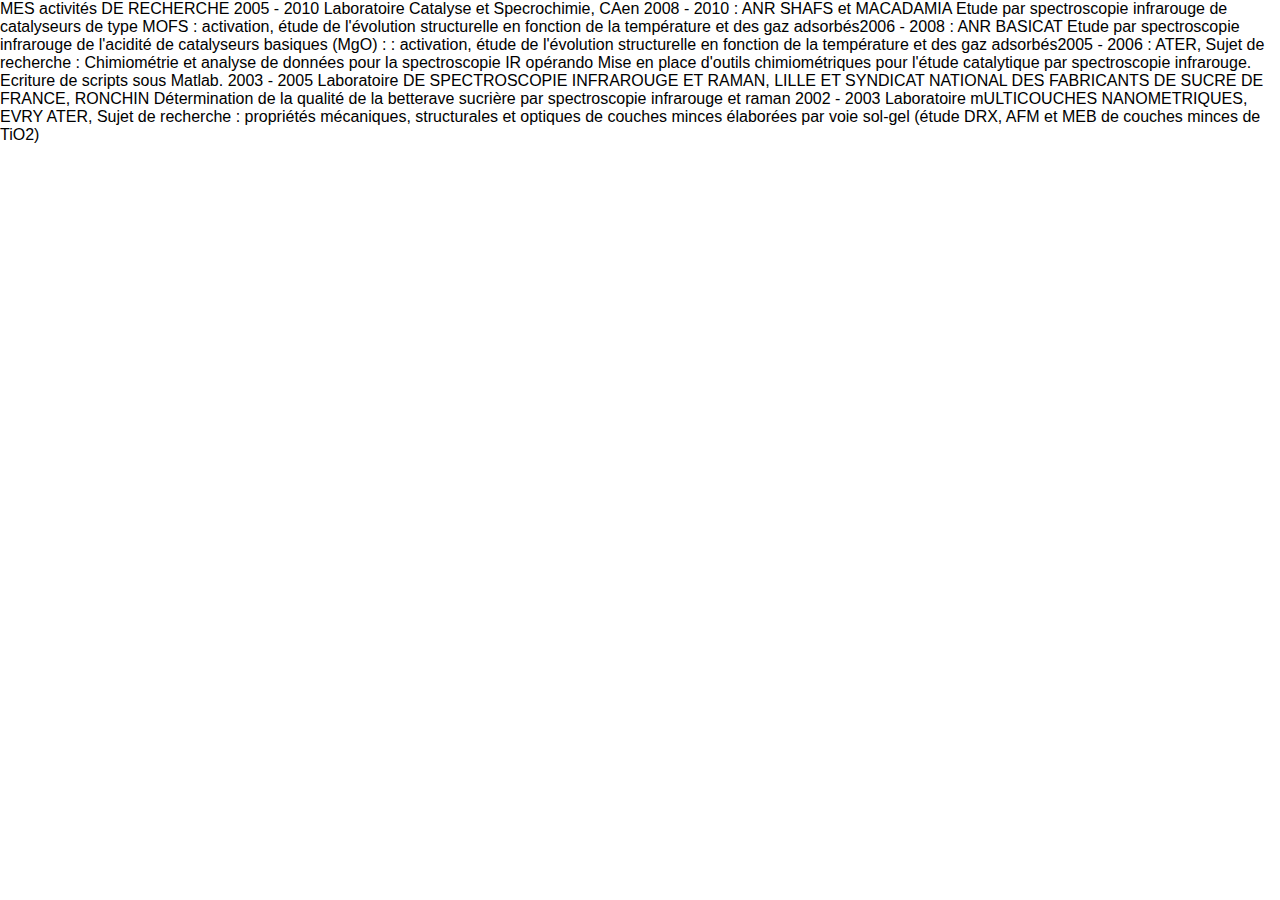
<file: Recherche.html>
<!DOCTYPE html>
<html lang="fr">
<head>
	<meta charset="utf-8" />
	<title>Site perso de Beatrice Moulin Beltrame</title>
	<link rel="stylesheet" type="text/css" href="style.css">
</head>
<body>
	MES activités DE RECHERCHE
2005 - 2010 Laboratoire Catalyse et Specrochimie, CAen

2008 - 2010 : ANR SHAFS et MACADAMIA

Etude par spectroscopie infrarouge de catalyseurs de type MOFS : activation, étude de l'évolution structurelle en fonction de la température et des gaz adsorbés

​

2006 - 2008 : ANR BASICAT

Etude par spectroscopie infrarouge de l'acidité de catalyseurs basiques (MgO) : : activation, étude de l'évolution structurelle en fonction de la température et des gaz adsorbés

​

2005 - 2006 : ATER, Sujet de recherche : Chimiométrie et analyse de données pour la spectroscopie IR opérando

Mise en place d'outils chimiométriques pour l'étude catalytique par spectroscopie infrarouge. Ecriture de scripts sous Matlab.
2003 - 2005 Laboratoire DE SPECTROSCOPIE INFRAROUGE ET RAMAN, LILLE ET SYNDICAT NATIONAL DES FABRICANTS DE SUCRE DE FRANCE, RONCHIN

Détermination de la qualité de la betterave sucrière par spectroscopie infrarouge et raman
2002 - 2003 Laboratoire mULTICOUCHES NANOMETRIQUES, EVRY

ATER, Sujet de recherche : propriétés mécaniques, structurales et optiques de couches minces élaborées par voie sol-gel (étude DRX, AFM et MEB de couches minces de TiO2)
</body>
</html>
</file>
<file: style.css>
html, body, div, h1, h2, h3, h4, h5, h6, p, blockquote, a, img, small, strong, sub, sup, ol, ul, li, fieldset, form, label, legend, table, caption, tbody, tfoot, thead, tr, th, td, nav, button, section, header, footer, title {
	margin: 0;
	padding: 0;
	border: 0;
	outline: 0;
	vertical-align: baseline;
	background: transparent;
}

html {
	box-sizing : border-box; /* retire les marges internes et bordures des dimensions de la boite */
}

*, *::before, *::after {
	box-sizing: inherit;
}

* {
	font-family: 'Trebuchet MS', Arial, sans-serif;
}

body {
	padding: 0;
	margin: 0;
	display: flex;
	flex-flow: row nowrap;
}


body >* {
	flex: 100%;
}

p {
	font-size: 1em;
	line-height: 1.5em;
}

a {
	text-decoration: none;
}

 footer  {
	display: flex;
	width: 100%;
	padding: 20px 0px;
	box-shadow: 0px 0px 15px #333;
    background-color: #1a1a44;
	border-top: 3px #ae952e solid;
    min-height: 100px;
}


section {
	display: flex;
	flex-flow: row wrap;
	justify-content: center;
	width: 100%;
	padding-bottom: 20px;
	margin: 5px 10px;
	box-shadow: 0px 0px 10px #bbb;
	/*background-color: */
}

h1 {
	font-size: 2em;
	line-height: 1.5em;
	font-weight: bold;
}

h2 {
	margin: 5px 0;
}

h3 {
	margin: 40px 0;
}

section > div {
	width: 95%;
}

main  {
	display: flex;
	flex-direction: column;
	
}

.site-title a, .site-title a:visited {
	color: #fff;
	text-decoration: none;
}

.button {
	display: inline-block;
	height: 100%;
	min-height: 21px;
	background-color: rgba(28, 37, 212, 1);
	color: white;
	cursor: pointer !important;
	text-align: center;
	border-radius: 5px;
}


.social {
	display: flex;
	justify-content: space-around;
	margin: 10px auto 0px auto;
}

.social img {
	width: 40px;
	height: 40px;
}

#top-button {
  position: fixed; /* Fixed/sticky position */
  bottom: 10px; /* Place the button at the bottom of the page */
  right: 10px; /* Place the button 30px from the right */
  z-index: 99; /* Make sure it does not overlap */
  border: none; /* Remove borders */
  outline: none; /* Remove outline */
  cursor: pointer; /* Add a mouse pointer on hover */
  padding: 15px; /* Some padding */
  border-radius: 10px; /* Rounded corners */
  font-size: 18px; /* Increase font size */
}

/********************************/
/*********HEADER*****************/
/********************************/
.main-header {
    width: 100%;
    padding: 20px 0px;
    box-shadow: 0px 0px 15px #333;
    background-color: #1a1a44;
    border-bottom: 3px #ae952e solid;
    color: #fff;
}

.nav-wrapper {    
    align-items: center;
    display: flex;
    flex-wrap: wrap;
    justify-content: space-between;
}

.main-header p{
	padding-left : 20px;
}

.menu {
    /*display: none;*/ /* le menu est cache par defaut */
    flex-basis: 100%;
    list-style: none;
    margin: 0;
    max-height: 0;
    opacity: 0; /**/
    overflow: hidden;
    padding: 0 2em;
    transition: margin .5s ease-in-out, max-height .5s ease-in-out, opacity .3s .1s ease-in-out;
    visibility: hidden; /**/
}

.menu-checkbox:checked ~ .menu {
    /*display: block;*/
	margin: 1em 0;
    max-height: 500px;
    opacity: 1;
    visibility: visible;
}

.menu-checkbox:checked + .menu {
	margin: 1em 0;
    max-height: 500px;
    opacity: 1;
    visibility: visible;
}

.menu-checkbox {
	opacity: 0;
	position: absolute;
	top: -1000px;
}

.menu-checkbox:focus + .menu-toggle {
    outline: #ae952e auto 5px;
}

.menu-toggle {
    padding: .5em 1em;
    display: inline-block;/**/
}

.menu li {
    border-bottom: 1px solid #eee;
}

.menu li a {
    display: inline-block;
    padding: 0.5em 1em;
    color: #fff;
}

.menu li a:hover {
  background-color: #f4f4f4;
  color: #333;
}

/*****************************/
/*****************************/
/*****************************/
 #principale {
	text-align: center;
	background-image: url('images/seascape.jpg');
	background-attachment: fixed; 
	background-repeat: no-repeat;
	background-size: cover;
	height: 100%;
 }

 #principale a {
 	display: block;
 	text-align: center;
 	padding: 10px;
 	margin: 10px auto 30px auto;
 	border-radius: 5px;
 }

.presentation {
	margin-top: 10px;
	padding-bottom: 0px;
}

article {
	margin-top: 20px;
}

.main-bloc-inside {
	font-size:1em; 
	line-height:2.5em; 
	text-align:center;
	background-color : #dadbdd;
	border-radius: 5px;
}

.photo {
	text-align: center;
}

.photo img {
	width: 150px;
	height: 150px;
	border: 3px solid #fff;
	box-shadow: 0px 0px 10px #777;
	border-radius: 50%;
	margin-top: -80px;
}

.contact {
	background-color: ghostwhite;
	border-radius: 10px;
	margin: auto;
}

.contactbox {
	display: flex;
	flex-flow: row wrap;
	align-items: center;
}

.contactbox p:first-child {
	flex: 0 0 40%;
}

.contactbox p:last-child {
	flex: 0 0 60%;
}

/*****************************/
/*********COMPETENCES*********/
/*****************************/
#competences {
	background-color: #f1f2f6;
	display: flex;
	flex-flow: row wrap;
	margin-bottom: 10px;
}

#competences h2 {
flex: 4 0 100%;
text-align: center;
margin-bottom: 10px;
}

#info {
	background-color : ghostwhite;
	flex: 0 0 20%;
	border-radius: 10px;
}

#autres {
	background-color:  ghostwhite;
	flex: 0 0 20%;
	border-radius: 10px;
}

#langues {
	background-color:  ghostwhite;
	flex: 0 0 20%;
	border-radius: 10px;
}

#perso {
	background-color: ghostwhite;
	flex: 0 0 20%;
	border-radius: 10px;
}

.comp {
	display: flex;
	flex-flow: row wrap;
	margin-bottom: 10px;
}

.progressBar {
	flex: 0 0 90%;
	height: 1.5em;
	width: 300px;
	background-color: #191919;
	-moz-border-radius: 16px;
	-webkit-border-radius: 16px;
	border-radius: 16px;
	box-shadow: inset 0 1px 2px #000, 0 1px 0 #2b2b2b;
	-webkit-box-shadow: inset 0 1px 2px #000, 0 1px 0 #2b2b2b;
	-moz-box-shadow: inset 0 1px 2px #000, 0 1px 0 #2b2b2b;
	margin-bottom: 10px;
}

.progressBar span {
	display: block;
	height: 100%;
	padding-left: 5px;
	color: #fff;
	/*transition: width;
	width: 0%;
    height: 100%;
    transition: width;
    transition-duration: 1s;
    transition-timing-function: cubic-bezier(.36,.55,.63,.48);

	background-color: rgb(43,194,83);
	background-image: linear-gradient(center bottom, 
		rgb(43,194,83) 75%, 
		rgb(84,240,84) 25%);
  	box-shadow: 
  		inset 0 2px 9px  rgba(255,255,255,0.3), 
  		inset 0 -2px 6px rgba(0,0,0,0.4);
  	position: relative;
  	overflow: hidden;
  	*/
}


.p100 {
	width: 100%;	
  background-color: rgba(28, 37, 212, 1);
  background-image: -webkit-linear-gradient(rgba(28, 37, 212, 1), #1A1A44);
  background-image: -o-linear-gradient(rgba(28, 37, 212, 1), #1A1A44);
  background-image: linear-gradient(rgba(28, 37, 212, 1), #1A1A44);

	border-top-right-radius: 8px;
	border-bottom-right-radius: 8px;
	border-top-left-radius: 16px;
	border-bottom-left-radius: 16px;
}

.p95 {
	width: 95%;		
  background-color: rgba(28, 37, 212, 1);
  background-image: -webkit-linear-gradient(rgba(28, 37, 212, 1), #1A1A44);
  background-image: -o-linear-gradient(rgba(28, 37, 212, 1), #1A1A44);
  background-image: linear-gradient(rgba(28, 37, 212, 1), #1A1A44);
	border-top-right-radius: 8px;
	border-bottom-right-radius: 8px;
	border-top-left-radius: 16px;
	border-bottom-left-radius: 16px;
}

.p90 {
	width: 90%;	
  background-color: rgba(28, 37, 212, 1);
  background-image: -webkit-linear-gradient(rgba(28, 37, 212, 1), #1A1A44);
  background-image: -o-linear-gradient(rgba(28, 37, 212, 1), #1A1A44);
  background-image: linear-gradient(rgba(28, 37, 212, 1), #1A1A44);
	border-top-right-radius: 8px;
	border-bottom-right-radius: 8px;
	border-top-left-radius: 16px;
	border-bottom-left-radius: 16px;
}

.p85 {
	width: 85%;	
  background-color: rgba(28, 37, 212, 1);
  background-image: -webkit-linear-gradient(rgba(28, 37, 212, 1), #1A1A44);
  background-image: -o-linear-gradient(rgba(28, 37, 212, 1), #1A1A44);
  background-image: linear-gradient(rgba(28, 37, 212, 1), #1A1A44);
	border-top-right-radius: 8px;
	border-bottom-right-radius: 8px;
	border-top-left-radius: 16px;
	border-bottom-left-radius: 16px;
}

.p80 {
	width: 80%;		
  background-color: rgba(28, 37, 212, 1);
  background-image: -webkit-linear-gradient(rgba(28, 37, 212, 1), #1A1A44);
  background-image: -o-linear-gradient(rgba(28, 37, 212, 1), #1A1A44);
  background-image: linear-gradient(rgba(28, 37, 212, 1), #1A1A44);
	border-top-right-radius: 8px;
	border-bottom-right-radius: 8px;
	border-top-left-radius: 16px;
	border-bottom-left-radius: 16px;
}

.p75 {
	width: 75%;
  background-color: rgba(28, 37, 212, 1);
  background-image: -webkit-linear-gradient(rgba(28, 37, 212, 1), #1A1A44);
  background-image: -o-linear-gradient(rgba(28, 37, 212, 1), #1A1A44);
  background-image: linear-gradient(rgba(28, 37, 212, 1), #1A1A44);
	border-top-right-radius: 8px;
	border-bottom-right-radius: 8px;
	border-top-left-radius: 16px;
	border-bottom-left-radius: 16px;
}

.p70 {
	width: 70%;		
  background-color: rgba(28, 37, 212, 1);
  background-image: -webkit-linear-gradient(rgba(28, 37, 212, 1), #1A1A44);
  background-image: -o-linear-gradient(rgba(28, 37, 212, 1), #1A1A44);
  background-image: linear-gradient(rgba(28, 37, 212, 1), #1A1A44);
	border-top-right-radius: 8px;
	border-bottom-right-radius: 8px;
	border-top-left-radius: 16px;
	border-bottom-left-radius: 16px;
}

.p65 {
	width: 65%;
	background-color: rgba(28, 37, 212, 1);
  background-image: -webkit-linear-gradient(rgba(28, 37, 212, 1), #1A1A44);
  background-image: -o-linear-gradient(rgba(28, 37, 212, 1), #1A1A44);
  background-image: linear-gradient(rgba(28, 37, 212, 1), #1A1A44);
	border-top-right-radius: 8px;
	border-bottom-right-radius: 8px;
	border-top-left-radius: 16px;
	border-bottom-left-radius: 16px;
}
.p60 {
	width: 60%;	
	background-color: rgba(28, 37, 212, 1);
  background-image: -webkit-linear-gradient(rgba(28, 37, 212, 1), #1A1A44);
  background-image: -o-linear-gradient(rgba(28, 37, 212, 1), #1A1A44);
  background-image: linear-gradient(rgba(28, 37, 212, 1), #1A1A44);
	border-top-right-radius: 8px;
	border-bottom-right-radius: 8px;
	border-top-left-radius: 16px;
	border-bottom-left-radius: 16px;
}
.p55 {
	width: 55%;
	background-color: rgba(28, 37, 212, 1);
  background-image: -webkit-linear-gradient(rgba(28, 37, 212, 1), #1A1A44);
  background-image: -o-linear-gradient(rgba(28, 37, 212, 1), #1A1A44);
  background-image: linear-gradient(rgba(28, 37, 212, 1), #1A1A44);
	border-top-right-radius: 8px;
	border-bottom-right-radius: 8px;
	border-top-left-radius: 16px;
	border-bottom-left-radius: 16px;
}
.p50 {
	width: 50%;	
	background-color: rgba(28, 37, 212, 1);
  background-image: -webkit-linear-gradient(rgba(28, 37, 212, 1), #1A1A44);
  background-image: -o-linear-gradient(rgba(28, 37, 212, 1), #1A1A44);
  background-image: linear-gradient(rgba(28, 37, 212, 1), #1A1A44);
	border-top-right-radius: 8px;
	border-bottom-right-radius: 8px;
	border-top-left-radius: 16px;
	border-bottom-left-radius: 16px;
}

/*****************************/
/**********PORTFOLIO**********/
/*****************************/

#portfolio h2, #portfolio h3 {
	flex: 4 0 100%;
	text-align: center;
	margin-bottom: 10px;
}

.gallery {
	margin: 0 auto;
  max-width: 1200px;
  padding: 0 1rem;
}

.gallery-item{
	margin: 1rem;
	position: relative;
}

.gallery-item img {
	display: block;
	max-width: 100%;
}

.gallery-item-legend {
	position: absolute;
	margin-top:-50px;
	background-color: black;
	color: white;
	height: 50px;
	width: 100%;
	max-width: 100%;
	text-align: center;
	opacity:0;
}

.gallery-item-legend:hover {
	opacity: 0.75;
	transition-delay: 0.2s;
}


/*****************************/
/*********EXPERIENCES*********/
/*****************************/
#experiences {
	background-color: #f1f2f6;
	display: flex;
	flex-flow: row wrap;
	margin-bottom: 10px;
}

#experiences h2, #experiences h3 {
	flex: 4 0 100%;
	text-align: center;
	margin-bottom: 10px;
}

.gridpexperiences {
	padding: .5em;
	display: grid; /* grille*/
	grid-auto-flow: row; /*distribution auto*/
	grid-template-columns: 1fr; /* une seule colonne si pas de media queries*/
    grid-gap: 15px;
    gap:15px; /* gouttière */
    justify-content: center; /* centrage des colonnes */
	margin: 5px 0 20px 0;
}

.gridpexperiences-item {
	margin: .5em;
	background-color: ghostwhite;
	border-radius: 10px;
	box-shadow: 0px 0px 10px #bbb;
	text-align: center;
}

.gridpexperiences-item h3 {
	margin-top: 10px;
}

.gridpexperiences-item-description {
	text-align: left;
	padding-top: 20px;
	padding-left: 10px;
}

/*****************************/
/*********FORMATIONS*********/
/*****************************/
#formations {
	background-color: #f1f2f6;
}

#formations h2 {
	flex: 4 0 100%;
	text-align: center;
	margin-bottom: 10px;
}

.form-button {
	flex: 4 0 100%;
	text-align: center;
	margin-bottom: 10px;
}

.form {
	flex: 0 0 30%;
	margin-bottom: 20px;
	display: flex;
	flex-flow: row wrap;
	padding-bottom: 10px;
	margin-bottom: 10px;
	background-color: ghostwhite;
	border-radius: 10px;
}

.icon {
	position: relative;
	text-align: center;
}

.icon figcaption {
	margin-top: 10px;
	margin-bottom: 10px;
	text-align: center;
	font-weight: bold;
}

.icon img{
	width: 100px;
}

.content h3 {
	margin-top: 10px;
	margin-bottom: 10px;
	text-align: center;
}

.content-content {
	text-align: center;
}

.items {
	display: flex;
	flex-flow: row wrap;
	margin-bottom: 10px;
	padding: 20px;
	background-color: ghostwhite;
	border-radius: 10px;
}

.item-formations {
	background-color: ghostwhite;
	border-radius: 10px;
	box-shadow: 0px 0px 20px #666;
	flex: 0 0 30%;
	padding: 10px;
	margin: 5px;
}

.item-formations h4 {
	text-align: center;
	padding-bottom: 10px;
}

.item-formations ul {
	padding-left: 10px;
}

/********************************/
/*********INTERETS***************/
/********************************/
#centresinteret {
	background-image: url('images/boat-962799_1920.jpg');
}

#centresinteret img {
	width: 80px;
	height: 80px;
	border-radius: 50%;
	box-shadow: 0px 0px 15px #555;
	width: 100px;
}

.interets {
	display: flex;
	flex-flow: row wrap;	
}

/********************************/
/*********CONTACT****************/
/********************************/
#contact {
	background-image: url('images/code-2620118_1920.jpg');
	background-attachment: fixed; 
	background-repeat: no-repeat;
	background-size: cover;
	opacity: .75;
}

.cont {
	display: flex;
	flex-flow: row wrap;
}

.cont-item {
	flex: 0 0 40%;
}

.formcontact {
	border-radius: 5px;
  	background-color: #f2f2f2;
  	padding: 20px;
	flex: 0 0 50%;
}

/* Style inputs, select elements and textareas */
input[type=text], select, textarea{
  width: 100%;
  padding: 12px;
  border: 1px solid #ccc;
  border-radius: 4px;
  box-sizing: border-box;
  resize: vertical;
}

/* Style the label to display next to the inputs */
label {
  padding: 12px 12px 12px 0;
  display: inline-block;
}

/* Style the submit button */
input[type=submit] {
  background-color: #4CAF50;
  color: white;
  padding: 12px 20px;
  border: none;
  border-radius: 4px;
  cursor: pointer;
  float: right;
}

/* Floating column for labels: 25% width */
.col-25 {
  float: left;
  width: 25%;
  margin-top: 6px;
}

/* Floating column for inputs: 75% width */
.col-75 {
  float: left;
  width: 75%;
  margin-top: 6px;
}

/* Clear floats after the columns */
.row:after {
  content: "";
  display: table;
  clear: both;
}

/********************************/
/*********FOOTER*****************/
/********************************/
footer p {
	width: 90%;
	margin: 0 auto;
	color:#fff;
	text-align: center;
}






/*****************************/

@media screen and (min-width: 600px) {
	.gallery {
	  display: flex;
	  flex-wrap: wrap;
	  flex-direction: row;
	}
	.gallery-item {
	  width: calc(50% - 2rem);
	}
  }


@media (min-width: 1000px) {
	section {
		width: 100%;
		box-shadow: 0px 0px 10px #bbb;
	}

	a:hover {color: #EA0;
	}
	
	
	#principale, .contact {
		flex: 0 0 45%;
	}

	#principale {
		border-bottom: none;
		border-right: 2px solid #ccc;
		padding-right: 20px;
		padding-left: 20px;
		margin-right: auto;
	}

	#principale a {
		border: 2px solid transparent;
		box-shadow: none;
	}

	#principale a:hover {
		color: #1a1a44;
		background-color:#fff;
		box-shadow: 0px 0px 20px #666;
	}

	.gallery-item {
	  width: calc(100% / 3 - 2rem);
	}

	#centresinteret {
		flex: 0 1 25%;
	}
}

@media screen and (max-width: 600px) {
  .col-25, .col-75, input[type=submit] {
    width: 100%;
    margin-top: 0;
  }
}

@media screen and (min-width:40em){
	.gridpexperiences {
		display: grid;
	  grid-template-columns: repeat(auto-fill, 25em); /* colonnes de 400px*/
	  grid-auto-rows: 25em; /* lignes automatiques de 400 px */
	  grid-auto-flow: row dense;
	}
  
  }


@media screen and (min-width: 65em) {
    .menu {
        flex-basis: auto;
        margin: 0;
        max-height: 1000px;
        opacity: 1;
        padding: 0;
        visibility: visible;
    }

    .menu-toggle,
    .menu-checkbox {
        display: none;
    }

    .menu li {
        border: none;
        display: inline-block;
    }

	.menu li a {
	    padding: .5em;
	}

}
</file>
